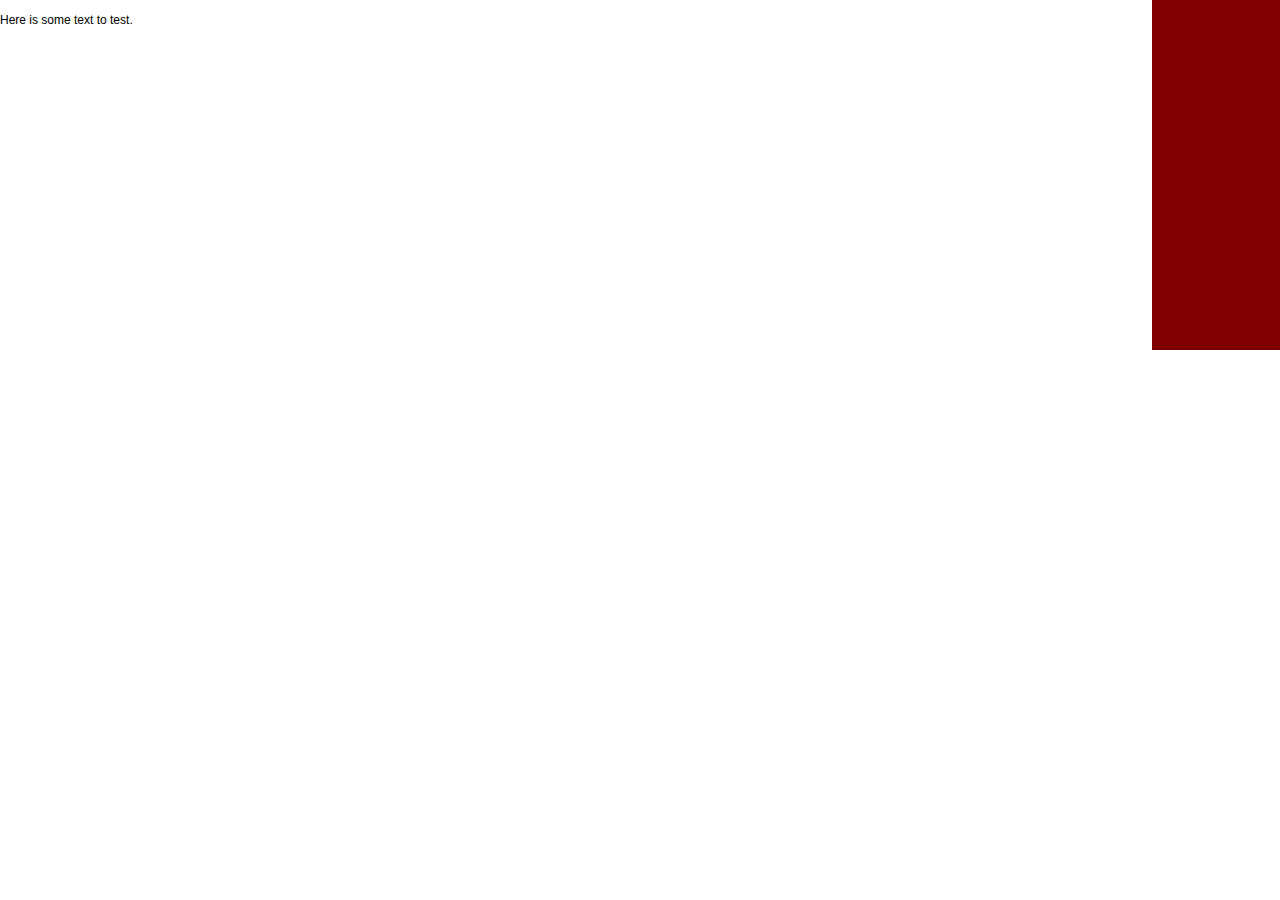
<file: accordion/percentage.html>
﻿<!DOCTYPE html>
<html lang="en-US">
	<head>
		<title>zAccordion Percentage Example</title>
		<meta http-equiv="content-type" content="text/html; charset=utf-8" />
		<script src="http://ajax.googleapis.com/ajax/libs/jquery/1.8.1/jquery.min.js"></script>
		<script src="js/jquery.zaccordion.js"></script>
		<style type="text/css">
			/* Just some styles to set the page layout. */
			* {margin:0;padding:0;font-family:Arial, Verdana, sans-serif;}
			body {padding:0;line-height:20px;font-size:12px;color:#000;}
			h1 {font-size:18px;margin:10px 0;line-height:1;}
			h2 {font-size:14px;margin:10px 0;line-height:1;}
			p {font-size:12px;margin:10px 0;}
			small {font-size:11px;margin:10px 0;color:#333;}
			a {font-size:12px;text-decoration:none;color:#f00;}
			p span {color:#00f;}
			#container {width:960px;margin:0 auto;padding-bottom:40px;}
			#examples {margin-top:60px;}
			pre {font-family:"Courier New", Courier, monospace;font-size:11px;margin:20px 0 100px 0;border:1px dashed #ddd;padding:10px;background:#f6f6f6;}
			pre.html {margin:10px 0;}
			.clear {clear:both;}
		</style>
		<script type="text/javascript">
			$(document).ready(function() {
				$("#example14").zAccordion({
					tabWidth: "10%",
					width: "100%",
					height: "350px",
					auto: false
				});
				$(window).resize(function() {
					$("#example14").height($(window).height());
					$("#example14 li").height($(window).height());
					$("#example14 img").height($(window).height());
				});
			});
		</script>
	</head>
	<body>





			<ul id="example14">
				<li><p>Here is some text to test.</p></li>
				<li><img src="images/slide1.gif" width="100%" height="100%" alt="" /></li>
			</ul>





	</body>
</html>
</file>
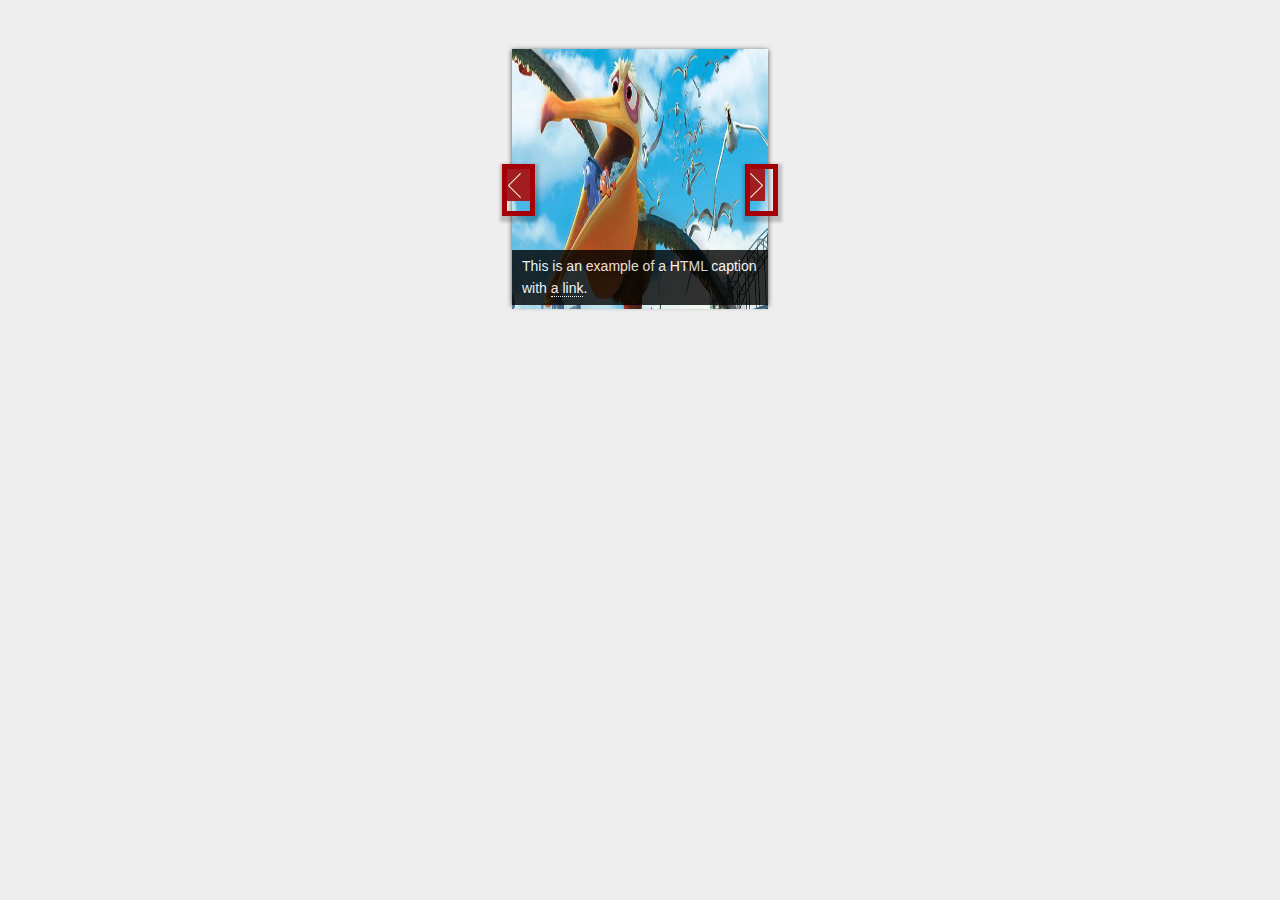
<file: facesSlider/myVersion/lightbox/demo/demo.html>
<!DOCTYPE HTML PUBLIC "-//W3C//DTD HTML 4.01//EN" "http://www.w3.org/TR/html4/strict.dtd">
<meta http-equiv="Content-Type" content="text/html; charset=utf-8">
<html lang="en">
<head>
    <title>Nivo Slider Demo</title>
    <link rel="stylesheet" href="../themes/default/default.css" type="text/css" media="screen" />
    <link rel="stylesheet" href="../themes/light/light.css" type="text/css" media="screen" />
    <link rel="stylesheet" href="../themes/dark/dark.css" type="text/css" media="screen" />
    <link rel="stylesheet" href="../themes/bar/bar.css" type="text/css" media="screen" />
    <link rel="stylesheet" href="../nivocss.css" type="text/css" media="screen" />
    <link rel="stylesheet" href="style.css" type="text/css" media="screen" />
    
    <script type="text/javascript" src="../../js/jquery1.10.1.min.js"></script>
    <script type="text/javascript" src="../jquery.nivo.slider.js"></script>
    
    <script type="text/javascript">
    $(window).load(function() {
        $('#slider').nivoSlider();
    });
    </script>
</head>
<body>
  

        <div class="slider-wrapper theme-default">
            <div id="slider" class="nivoSlider">
                <img src="images/toystory.jpg" data-thumb="images/toystory.jpg" alt="" />
                <img src="images/up.jpg" data-thumb="images/up.jpg" alt="" title="This is an example of a caption" />
                <img src="images/walle.jpg" data-thumb="images/walle.jpg" alt="" data-transition="slideInLeft" />
                <img src="images/nemo.jpg" data-thumb="images/nemo.jpg" alt="" title="#htmlcaption2" />
            </div>
            <div id="htmlcaption2" class="nivo-html-caption">
                <strong>This</strong> <span class="redText">is an example of a </span><em>HTML</em> caption with <a href="#">a link</a>. 
            </div>
        </div>

  
    
    
</body>
</html>
</file>
<file: facesSlider/myVersion/lightbox/themes/default/default.css>
/*
Skin Name: Nivo Slider Default Theme
Skin URI: http://nivo.dev7studios.com
Description: The default skin for the Nivo Slider.
Version: 1.3
Author: Gilbert Pellegrom
Author URI: http://dev7studios.com
Supports Thumbs: true
*/

.slider-wrapper { 
	width: 80%; 
	margin: auto;
	padding-top: 100px;
	max-width: 256px;
}

.theme-default .nivoSlider {
	position:relative;
	background:#fff url(loading.gif) no-repeat 50% 50%;
    margin-bottom:-200px;
    -webkit-box-shadow: 0px 1px 5px 0px #4a4a4a;
    -moz-box-shadow: 0px 1px 5px 0px #4a4a4a;
    box-shadow: 0px 1px 5px 0px #4a4a4a;
}
.theme-default .nivoSlider img {
	position:absolute;
	top:0px;
	left:0px;
	/*display:none;*/
}
.theme-default .nivoSlider a {
	border:0;
	display:block;
	color:#000;
	cursor: default;
}
/*
.theme-default .nivo-controlNav {
	text-align: center;
	padding: 20px 0;
}
.theme-default .nivo-controlNav a {
	display:inline-block;
	width:22px;
	height:22px;
	background:url(bullets.png) no-repeat;
	text-indent:-9999px;
	border:0;
	margin: 0 2px;
}
.theme-default .nivo-controlNav a.active {
	background-position:0 -22px;
}
*/
.theme-default .nivo-directionNav a {
	display:block;
	width:23px;
	height:42px;
	background:url(arrowsBlock.png) no-repeat;
	text-indent:-9999px;
	border-style:solid;
	border-width:5px;
	border-color: #A30008;
	/*opacity: 0;*/
	-webkit-transition: all 200ms ease-in-out;
    -moz-transition: all 200ms ease-in-out;
    -o-transition: all 200ms ease-in-out;
    transition: all 200ms ease-in-out;
    -webkit-box-shadow: 1px 3px 3px 3px rgba(0, 0, 0, .2);
    -moz-box-shadow: 1px 3px 3px 3px rgba(0, 0, 0, .2);
    box-shadow: 1px 3px 3px 3px rgba(0, 0, 0, .2);
}
.theme-default:hover .nivo-directionNav a { opacity: 1; }
.theme-default a.nivo-nextNav {
	background-position:-47px 0;
	right:-10px;
}
.theme-default a.nivo-prevNav {
	background-position:-2px 0;
	left:-10px;
}

.theme-default .nivo-caption {
    font-family: Helvetica, Arial, sans-serif;
}
.theme-default .nivo-caption a {
    color:#fff;
    border-bottom:1px dotted #fff;
}
.theme-default .nivo-caption a:hover {
    color:#fff;
}
/*
.theme-default .nivo-controlNav.nivo-thumbs-enabled {
	width: 100%;
}
.theme-default .nivo-controlNav.nivo-thumbs-enabled a {
	width: auto;
	height: auto;
	background: none;
	margin-bottom: 5px;
}
.theme-default .nivo-controlNav.nivo-thumbs-enabled img {
	display: block;
	width: 120px;
	height: auto;
}*/
</file>
<file: facesSlider/myVersion/lightbox/themes/light/light.css>
/*
Skin Name: Nivo Slider Light Theme
Skin URI: http://nivo.dev7studios.com
Description: A light skin for the Nivo Slider.
Version: 1.0
Author: Gilbert Pellegrom
Author URI: http://dev7studios.com
Supports Thumbs: true
*/

.theme-light.slider-wrapper {
    background: #fff;
    padding: 10px;
}
.theme-light .nivoSlider {
	position:relative;
	background:#fff url(loading.gif) no-repeat 50% 50%;
    margin-bottom:10px;
    overflow: visible;
}
.theme-light .nivoSlider img {
	position:absolute;
	top:0px;
	left:0px;
	display:none;
}
.theme-light .nivoSlider a {
	border:0;
	display:block;
}

.theme-light .nivo-controlNav {
	text-align: left;
	padding: 0;
	position: relative;
	z-index: 10;
}
.theme-light .nivo-controlNav a {
	display:inline-block;
	width:10px;
	height:10px;
	background:url(bullets.png) no-repeat;
	text-indent:-9999px;
	border:0;
	margin: 0 2px;
}
.theme-light .nivo-controlNav a.active {
	background-position:0 100%;
}

.theme-light .nivo-directionNav a {
	display:block;
	width:30px;
	height:30px;
	background: url(arrows.png) no-repeat;
	text-indent:-9999px;
	border:0;
	top: auto;
	bottom: -36px;
	z-index: 11;
}
.theme-light .nivo-directionNav a:hover {
    background-color: #eee;
    -webkit-border-radius: 2px;
    -moz-border-radius: 2px;
    border-radius: 2px;
}
.theme-light a.nivo-nextNav {
	background-position:160% 50%;
	right:0px;
}
.theme-light a.nivo-prevNav {
    background-position:-60% 50%;
    left: auto;
	right: 35px;
}

.theme-light .nivo-caption {
    font-family: Helvetica, Arial, sans-serif;
}
.theme-light .nivo-caption a {
    color:#fff;
    border-bottom:1px dotted #fff;
}
.theme-light .nivo-caption a:hover {
    color:#fff;
}

.theme-light .nivo-controlNav.nivo-thumbs-enabled {
	width: 80%;
}
.theme-light .nivo-controlNav.nivo-thumbs-enabled a {
	width: auto;
	height: auto;
	background: none;
	margin-bottom: 5px;
}
.theme-light .nivo-controlNav.nivo-thumbs-enabled img {
	display: block;
	width: 120px;
	height: auto;
}
</file>
<file: facesSlider/myVersion/lightbox/themes/dark/dark.css>
/*
Skin Name: Nivo Slider Dark Theme
Skin URI: http://nivo.dev7studios.com
Description: A dark skin for the Nivo Slider.
Version: 1.0
Author: Gilbert Pellegrom
Author URI: http://dev7studios.com
Supports Thumbs: true
*/

.theme-dark.slider-wrapper {
    background: #222;
    padding: 10px;
}
.theme-dark .nivoSlider {
	position:relative;
	background:#fff url(loading.gif) no-repeat 50% 50%;
    margin-bottom:10px;
    overflow: visible;
}
.theme-dark .nivoSlider img {
	position:absolute;
	top:0px;
	left:0px;
	display:none;
}
.theme-dark .nivoSlider a {
	border:0;
	display:block;
}

.theme-dark .nivo-controlNav {
	text-align: left;
	padding: 0;
	position: relative;
	z-index: 10;
}
.theme-dark .nivo-controlNav a {
	display:inline-block;
	width:10px;
	height:10px;
	background:url(bullets.png) no-repeat 0 2px;
	text-indent:-9999px;
	border:0;
	margin: 0 2px;
}
.theme-dark .nivo-controlNav a.active {
	background-position:0 100%;
}

.theme-dark .nivo-directionNav a {
	display:block;
	width:30px;
	height:30px;
	background: url(arrows.png) no-repeat;
	text-indent:-9999px;
	border:0;
	top: auto;
	bottom: -36px;
	z-index: 11;
}
.theme-dark .nivo-directionNav a:hover {
    background-color: #333;
    -webkit-border-radius: 2px;
    -moz-border-radius: 2px;
    border-radius: 2px;
}
.theme-dark a.nivo-nextNav {
	background-position:-16px 50%;
	right:0px;
}
.theme-dark a.nivo-prevNav {
    background-position:11px 50%;
    left: auto;
	right: 35px;
}

.theme-dark .nivo-caption {
    font-family: Helvetica, Arial, sans-serif;
}
.theme-dark .nivo-caption a {
    color:#fff;
    border-bottom:1px dotted #fff;
}
.theme-dark .nivo-caption a:hover {
    color:#fff;
}

.theme-dark .nivo-controlNav.nivo-thumbs-enabled {
	width: 80%;
}
.theme-dark .nivo-controlNav.nivo-thumbs-enabled a {
	width: auto;
	height: auto;
	background: none;
	margin-bottom: 5px;
}
.theme-dark .nivo-controlNav.nivo-thumbs-enabled img {
	display: block;
	width: 120px;
	height: auto;
}
</file>
<file: facesSlider/myVersion/lightbox/themes/bar/bar.css>
/*
Skin Name: Nivo Slider Bar Theme
Skin URI: http://nivo.dev7studios.com
Description: The bottom bar skin for the Nivo Slider.
Version: 1.0
Author: Gilbert Pellegrom
Author URI: http://dev7studios.com
Supports Thumbs: false
*/

.theme-bar.slider-wrapper {
    position: relative;
    border: 1px solid #333;
    overflow: hidden;
}
.theme-bar .nivoSlider {
	position:relative;
	background:#fff url(loading.gif) no-repeat 50% 50%;
}
.theme-bar .nivoSlider img {
	position:absolute;
	top:0px;
	left:0px;
	display:none;
}
.theme-bar .nivoSlider a {
	border:0;
	display:block;
}

.theme-bar .nivo-controlNav {
    position: absolute;
    left: 0;
    bottom: -41px;
    z-index: 10;
    width: 100%;
    height: 30px;
	text-align: center;
	padding: 5px 0;
	border-top: 1px solid #333;
	background: #333;
    background: -moz-linear-gradient(top,  #565656 0%, #333333 100%); /* FF3.6+ */
    background: -webkit-gradient(linear, left top, left bottom, color-stop(0%,#565656), color-stop(100%,#333333)); /* Chrome,Safari4+ */
    background: -webkit-linear-gradient(top,  #565656 0%,#333333 100%); /* Chrome10+,Safari5.1+ */
    background: -o-linear-gradient(top,  #565656 0%,#333333 100%); /* Opera 11.10+ */
    background: -ms-linear-gradient(top,  #565656 0%,#333333 100%); /* IE10+ */
    background: linear-gradient(to bottom,  #565656 0%,#333333 100%); /* W3C */
    filter: progid:DXImageTransform.Microsoft.gradient( startColorstr='#565656', endColorstr='#333333',GradientType=0 ); /* IE6-9 */
    opacity: 0.5;
    -webkit-transition: all 200ms ease-in-out;
    -moz-transition: all 200ms ease-in-out;
    -o-transition: all 200ms ease-in-out;
    transition: all 200ms ease-in-out;
}
.theme-bar:hover .nivo-controlNav {
    bottom: 0;
    opacity: 1;
}
.theme-bar .nivo-controlNav a {
	display:inline-block;
	width:22px;
	height:22px;
	background:url(bullets.png) no-repeat;
	text-indent:-9999px;
	border:0;
	margin: 5px 2px 0 2px;
}
.theme-bar .nivo-controlNav a.active {
	background-position:0 -22px;
}

.theme-bar .nivo-directionNav a {
	display:block;
	border:0;
	color: #fff;
	text-transform: uppercase;
	top: auto;
	bottom: 10px;
	z-index: 11;
	font-family: "Helvetica Neue", Helvetica, Arial, sans-serif;
	font-size: 13px;
	line-height: 20px;
	opacity: 0.5;
    -webkit-transition: all 200ms ease-in-out;
    -moz-transition: all 200ms ease-in-out;
    -o-transition: all 200ms ease-in-out;
    transition: all 200ms ease-in-out;
}
.theme-bar a.nivo-nextNav { right: -50px; }
.theme-bar a.nivo-prevNav { left: -50px; }
.theme-bar:hover a.nivo-nextNav { 
    right: 15px; 
    opacity: 1;
}
.theme-bar:hover a.nivo-prevNav { 
    left: 15px; 
    opacity: 1;
}
.theme-bar .nivo-directionNav a:hover { color: #ddd; }

.theme-bar .nivo-caption {
    font-family: Helvetica, Arial, sans-serif;
    -webkit-transition: all 200ms ease-in-out;
    -moz-transition: all 200ms ease-in-out;
    -o-transition: all 200ms ease-in-out;
    transition: all 200ms ease-in-out;
}
.theme-bar:hover .nivo-caption {
    bottom: 41px;
}
.theme-bar .nivo-caption a {
    color:#fff;
    border-bottom:1px dotted #fff;
}
.theme-bar .nivo-caption a:hover {
    color:#fff;
}

.theme-bar .nivo-controlNav.nivo-thumbs-enabled {
	width: 100%;
}
.theme-bar .nivo-controlNav.nivo-thumbs-enabled a {
	width: auto;
	height: auto;
	background: none;
	margin-bottom: 5px;
}
.theme-bar .nivo-controlNav.nivo-thumbs-enabled img {
	display: block;
	width: 120px;
	height: auto;
}
</file>
<file: facesSlider/myVersion/lightbox/demo/style.css>
/*=================================*/
/* Nivo Slider Demo
/* November 2010
/* By: Gilbert Pellegrom
/* http://dev7studios.com
/*=================================*/

/*====================*/
/*=== Reset Styles ===*/
/*====================*/
html, body, div, span, applet, object, iframe,
h1, h2, h3, h4, h5, h6, p, blockquote, pre,
a, abbr, acronym, address, big, cite, code,
del, dfn, em, font, img, ins, kbd, q, s, samp,
small, strike, strong, sub, sup, tt, var,
dl, dt, dd, ol, ul, li,
fieldset, form, label, legend,
table, caption, tbody, tfoot, thead, tr, th, td {
	margin:0;
	padding:0;
	border:0;
	outline:0;
	font-weight:inherit;
	font-style:inherit;
	font-size:100%;
	font-family:inherit;
	vertical-align:baseline;
}
body {
	line-height:1;
	color:black;
	background:white;
}
table {
	border-collapse:separate;
	border-spacing:0;
}
caption, th, td {
	text-align:left;
	font-weight:normal;
}
blockquote:before, blockquote:after,
q:before, q:after {
	content:"";
}
blockquote, q {
	quotes:"" "";
}
/* HTML5 tags */
header, section, footer,
aside, nav, article, figure {
	display: block;
}

/*===================*/
/*=== Main Styles ===*/
/*===================*/
body {
	font:14px/1.6 Georgia, Palatino, Palatino Linotype, Times, Times New Roman, serif;
	color:#333;
	background:#eee;
}

a, a:visited {
	color:blue;
	text-decoration:none;
}
a:hover, a:active {
	color:#000;
	text-decoration:none;
}

#dev7link {
    position:absolute;
    top:0;
    left:50px;
    background:url(images/dev7logo.png) no-repeat;
    width:60px;
    height:67px;
    border:0;
    display:block;
    text-indent:-9999px;
}

.slider-wrapper { 
	width: 80%; 
	margin: auto;
	padding-top: 100px;
	max-width: 256px;
}

/*====================*/
/*=== Other Styles ===*/
/*====================*/
.clear {
	clear:both;
}
</file>
<file: facesSlider/myVersion/lightbox/nivocss.css>
/*
 * jQuery Nivo Slider v3.2
 * http://nivo.dev7studios.com
 *
 * Copyright 2012, Dev7studios
 * Free to use and abuse under the MIT license.
 * http://www.opensource.org/licenses/mit-license.php
 */
 
/* The Nivo Slider styles */
.nivoSlider {
	position:relative;
	width: 100%;
	height: 256px;
	max-width: 260px;
	/*margin-left: 30%;*/
	margin-top: -20%;
	/*overflow: hidden;*/
}
.nivoSlider img {
	position:absolute;
	top:0px;
	left:0px;
	max-width: none;
}
.nivo-main-image {
	display: block !important;
	/*position: relative !important; */
	width: 100% !important;
        height:260px;
}

/* If an image is wrapped in a link */
.nivoSlider a.nivo-imageLink {
	position:absolute;
	top:0px;
	left:0px;
	width:100%;
	height:100%;
	border:0;
	padding:0;
	margin:0;
	z-index:6;
	display:none;
	background:white; 
	filter:alpha(opacity=0); 
	opacity:0;
}
/* The slices and boxes in the Slider */
.nivo-slice {
	display:block;
	position:absolute;
	z-index:5;
	height:100%;
	top:0;
}
.nivo-box {
	display:block;
	position:absolute;
	z-index:5;
	overflow:hidden;
}
.nivo-box img { display:block; }

/* Caption styles */
.nivo-caption {
	position:absolute;
	left:0px;
	bottom:0px;
	background:#000;
	color:#fff;
	width:100%;
	z-index:8;
	padding: 5px 10px;
	opacity: 0.8;
	overflow: hidden;
	display: none;
	-moz-opacity: 0.8;
	filter:alpha(opacity=8);
	-webkit-box-sizing: border-box; /* Safari/Chrome, other WebKit */
	-moz-box-sizing: border-box;    /* Firefox, other Gecko */
	box-sizing: border-box;         /* Opera/IE 8+ */
}
.nivo-caption p {
	padding:5px;
	margin:0;
}
.nivo-caption a {
	display:inline !important;
}
.nivo-html-caption {
    display:none;
}
/* Direction nav styles (e.g. Next & Prev) */
.nivo-directionNav a {
	position:absolute;
	top:45%;
	z-index:9;
	cursor:pointer;
}
.nivo-prevNav {
	left:0px;
}
.nivo-nextNav {
	right:0px;
}
/* Control nav styles (e.g. 1,2,3...) */
.nivo-controlNav {
	text-align:center;
	padding: 15px 0;
        display:none;
}
.nivo-controlNav a {
	cursor:pointer;
}
.nivo-controlNav a.active {
	font-weight:bold;
}
</file>
